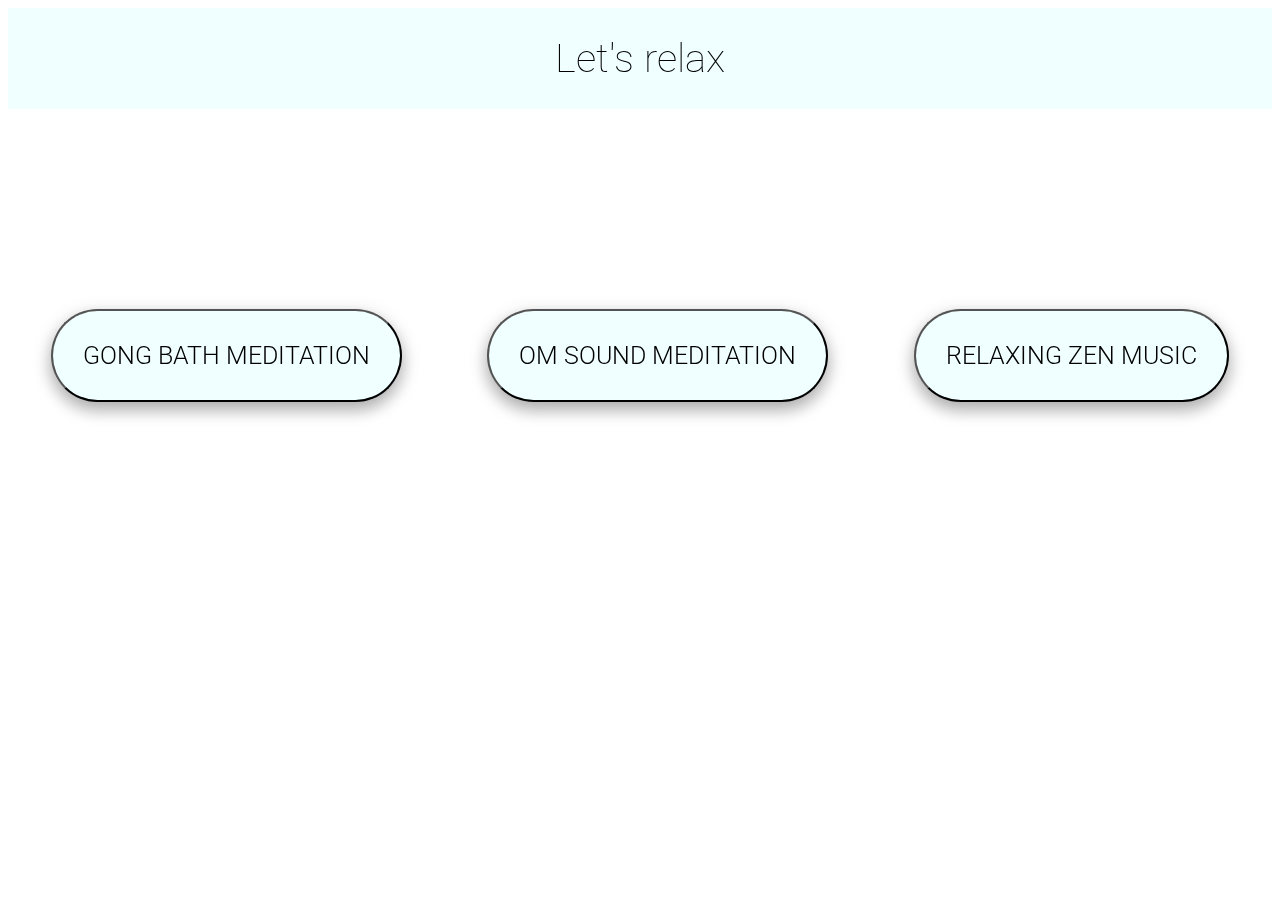
<file: index.html>
<!DOCTYPE html>
<html lang="en">
  <head>
    <meta charset="UTF-8" />
    <meta http-equiv="X-UA-Compatible" content="IE=edge" />
    <meta name="viewport" content="width=device-width, initial-scale=1.0" />
    <title>Meditation</title>
    <link rel="stylesheet" href="style.css" />
    <link rel="preconnect" href="https://fonts.googleapis.com" />
    <link rel="preconnect" href="https://fonts.gstatic.com" crossorigin />
    <link href="https://fonts.googleapis.com/css2?family=Roboto:wght@100&display=swap" rel="stylesheet" />
  </head>
  <body>
    <div id="header">
      <h1>Let's relax</h1>
    </div>

    <div id="btn-container">
      <button id="btn"><a href="gong/gong.html" target = "_blank">GONG BATH MEDITATION</a></button>
      <button id="btn"><a href="om/om.html" target = "_blank">OM SOUND MEDITATION</a></button>
      <button id="btn"><a href="zen/zen.html" target = "_blank">RELAXING ZEN MUSIC</a></button>
    </div>

    <video autoplay="autoplay" loop="loop" muted defaultMuted playsinline id="myVideo">
      <source
        src="https://cdn.glitch.com/eeaf6ebc-3ee8-45cf-aa54-1394e24c3353%2FExotic%20beach.mp4?v=1628649495599"
        type="video/mp4"
      />
    </video>
  </body>
</html>
</file>
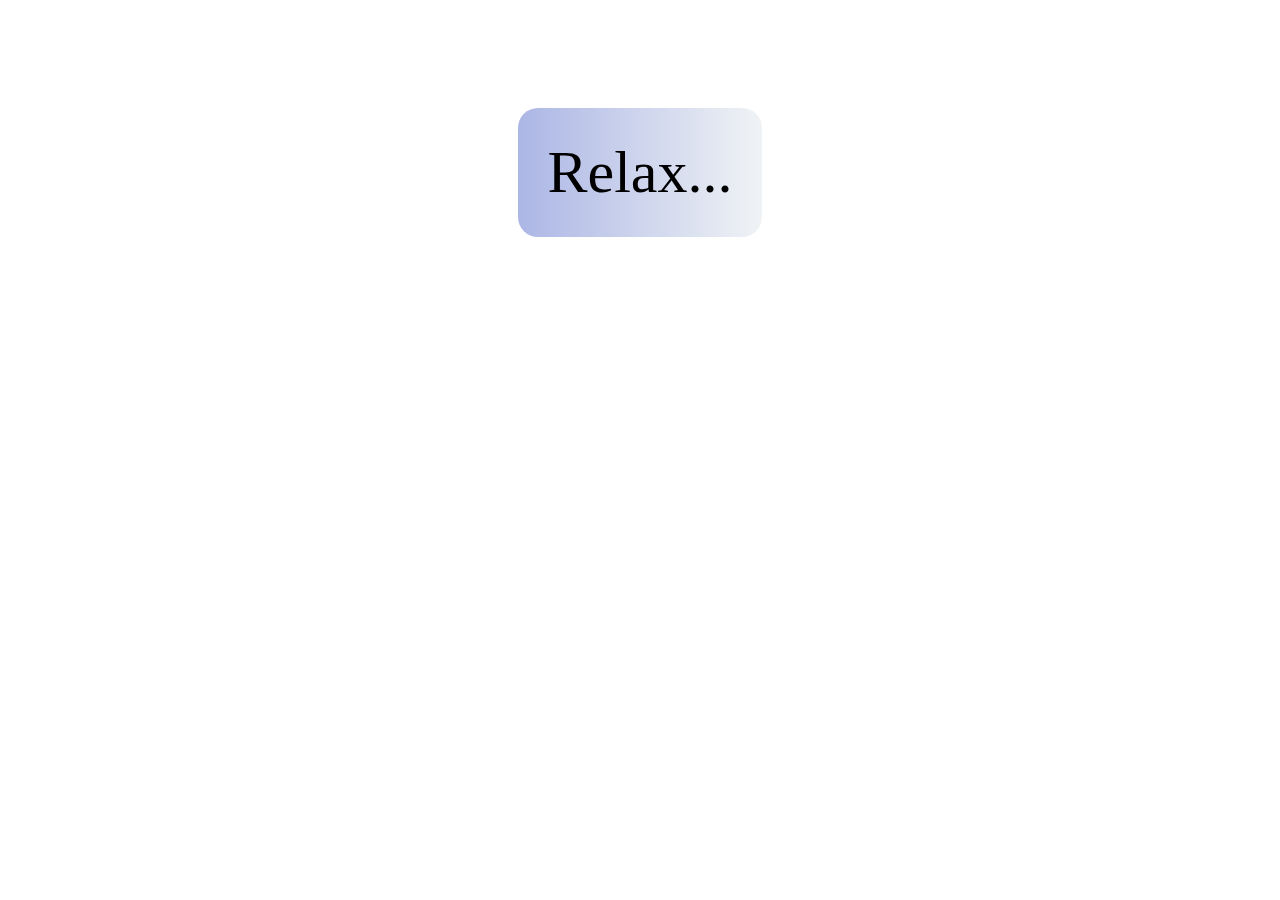
<file: Gong/gong.html>
<!DOCTYPE html>
<html lang="en">
  <head>
    <meta charset="UTF-8" />
    <meta http-equiv="X-UA-Compatible" content="IE=edge" />
    <meta name="viewport" content="width=device-width, initial-scale=1.0" />
    <title>Meditation</title>
    <link rel="stylesheet" href="gong.css" />
  </head>
  <body>
    <div id="container-countdown">
      <p id="countdown">Relax...</p>
    </div>

    <audio id="player" autoplay loop>
        <source src="https://cdn.glitch.com/eeaf6ebc-3ee8-45cf-aa54-1394e24c3353%2FTunePocket-Soft-Ocean-Waves-Meditation-5-Breaths-Per-Min-5-Min-Preview.mp3?v=1628649760087" type="audio/mp3">
        </audio>

    <video autoplay="autoplay" loop="loop" muted defaultMuted playsinline id="myVideo">
      <source
        src="https://cdn.glitch.com/eeaf6ebc-3ee8-45cf-aa54-1394e24c3353%2Fwaves.mp4?v=1628649682755"
        type="video/mp4"
      />
    </video>

    <script src="gong.js"></script>
  </body>
</html>
</file>
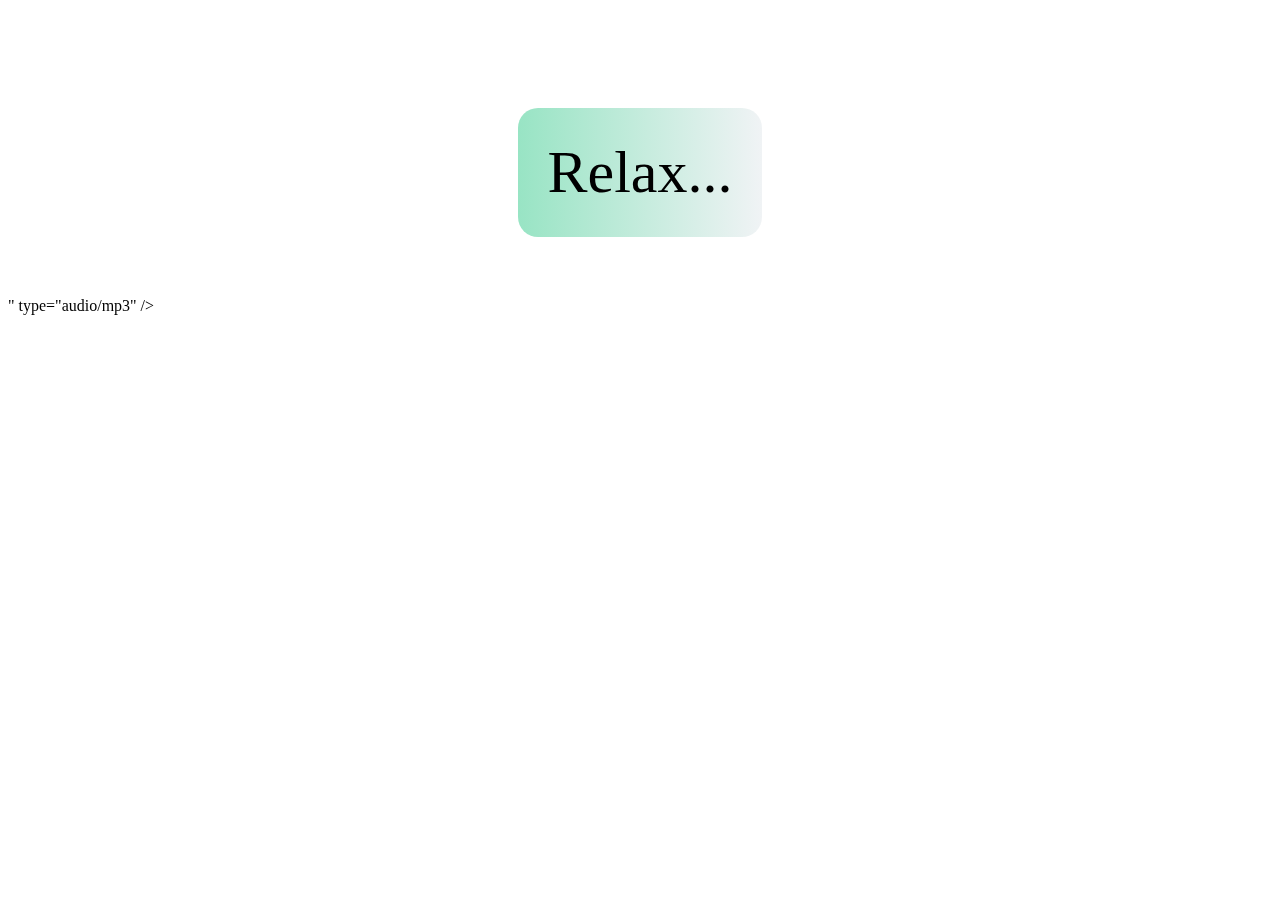
<file: Om/om.html>
<!DOCTYPE html>
<html lang="en">
  <head>
    <meta charset="UTF-8" />
    <meta http-equiv="X-UA-Compatible" content="IE=edge" />
    <meta name="viewport" content="width=device-width, initial-scale=1.0" />
    <title>Meditation</title>
    <link rel="stylesheet" href="om.css" />
  </head>
  <body>
    <div id="container-countdown">
      <p id="countdown">Relax...</p>
    </div>

    <audio id="player" autoplay loop>
      <source src="
      <audio id="player" autoplay loop>
        <source
          src="https://cdn.glitch.global/8e12f523-52a1-468b-b1b4-565ca5baad95/Om.mp3?v=1704150626237"
          type="audio/mp3"
        /></audio
      >" type="audio/mp3" />
    </audio>

    <video autoplay="autoplay" loop="loop" muted defaultMuted playsinline id="myVideo">
      <source
        src="https://cdn.glitch.com/eeaf6ebc-3ee8-45cf-aa54-1394e24c3353%2Frain-video.mp4?v=1628681267721"
        type="video/mp4"
      />
    </video>

    <script src="om.js"></script>
  </body>
</html>
</file>
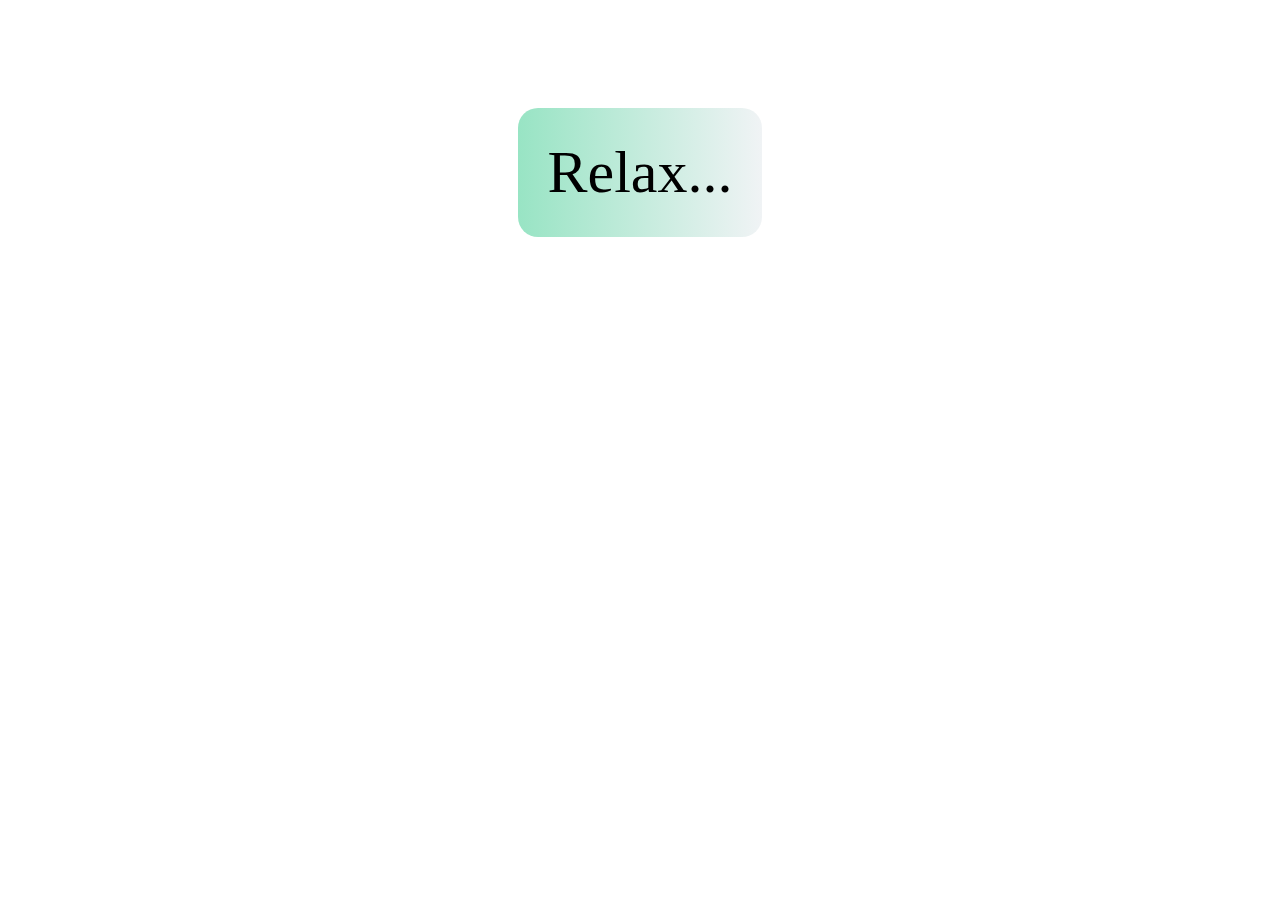
<file: Zen/zen.html>
<!DOCTYPE html>
<html lang="en">
  <head>
    <meta charset="UTF-8" />
    <meta http-equiv="X-UA-Compatible" content="IE=edge" />
    <meta name="viewport" content="width=device-width, initial-scale=1.0" />
    <title>Meditation</title>
    <link rel="stylesheet" href="zen.css" />
  </head>
  <body>
    <div id="container-countdown">
      <p id="countdown">Relax...</p> 
    </div>

    <audio id="player" autoplay="autoplay" loop>
        <source
          src="https://cdn.glitch.me/8e12f523-52a1-468b-b1b4-565ca5baad95/Zen.mp3?v=1704150686817"
          type="audio/mp3"
        />
      </audio>

    <video
      autoplay="autoplay"
      loop="loop"
      muted
      defaultMuted
      playsinline
      id="myVideo"
    >
      <source
        src="https://cdn.glitch.com/eeaf6ebc-3ee8-45cf-aa54-1394e24c3353%2FGreen%20leaves.mp4?v=1628699823058"
        type="video/mp4"
        controls
      />
    </video>

    <script src="zen.js"></script>
  </body>
</html>
</file>
<file: style.css>
#header {
  display: flex;
  justify-content: center;
  background: azure;
}

h1 {
  font-family: "Roboto", sans-serif;
  font-size: 40px;
  font-weight: 100;
}

#btn-container {
  display: flex;
  justify-content: space-around;
}

#btn {
  margin-top: 200px;
  background: azure;
  padding: 30px;
  border-radius: 50px;
  box-shadow: 0 8px 16px 0 rgba(0, 0, 0, 0.2), 0 6px 20px 0 rgba(0, 0, 0, 0.19);
}

#btn:hover {
  background: linear-gradient(to right, #acb6e5, #74ebd5);
}

a {
  text-decoration: none;
  font-family: "Roboto", sans-serif;
  font-size: 25px;
  font-weight: 300;
  color: #000;
}

#myVideo{
    position: fixed;
    top:0;
    right: 0;
    min-width: 100%;
    min-height: 100%;
    z-index: -10;
}
</file>
<file: Gong/gong.css>
#container-countdown {
  display: flex;
  justify-content: center;
}

#countdown {
  background: linear-gradient(to right, #acb6e5, #f0f3f5);
  font-size: 60px;
  margin-top: 100px;
  border-radius: 20px;
  padding: 30px;
}

#myVideo{
    position: fixed;
    top:0;
    right: 0;
    min-width: 100%;
    min-height: 100%;
    z-index: -10;
}
</file>
<file: Om/om.css>
#container-countdown {
  display: flex;
  justify-content: center;
}

#countdown {
  background: linear-gradient(to right, #98e4c4, #f0f3f5);
  font-size: 60px;
  margin-top: 100px;
  border-radius: 20px;
  padding: 30px;
}

#myVideo {
  position: fixed;
  top: 0;
  right: 0;
  min-width: 100%;
  min-height: 100%;
  z-index: -10;
}
</file>
<file: Zen/zen.css>
#container-countdown {
    display: flex;
    justify-content: center;
  }
  
  #countdown {
    background: linear-gradient(to right, #98e4c4, #f0f3f5);
    font-size: 60px;
    margin-top: 100px;
    border-radius: 20px;
    padding: 30px;
  }
  
  #myVideo {
    position: fixed;
    top: 0;
    right: 0;
    min-width: 100%;
    min-height: 100%;
    z-index: -10;
  }
</file>
